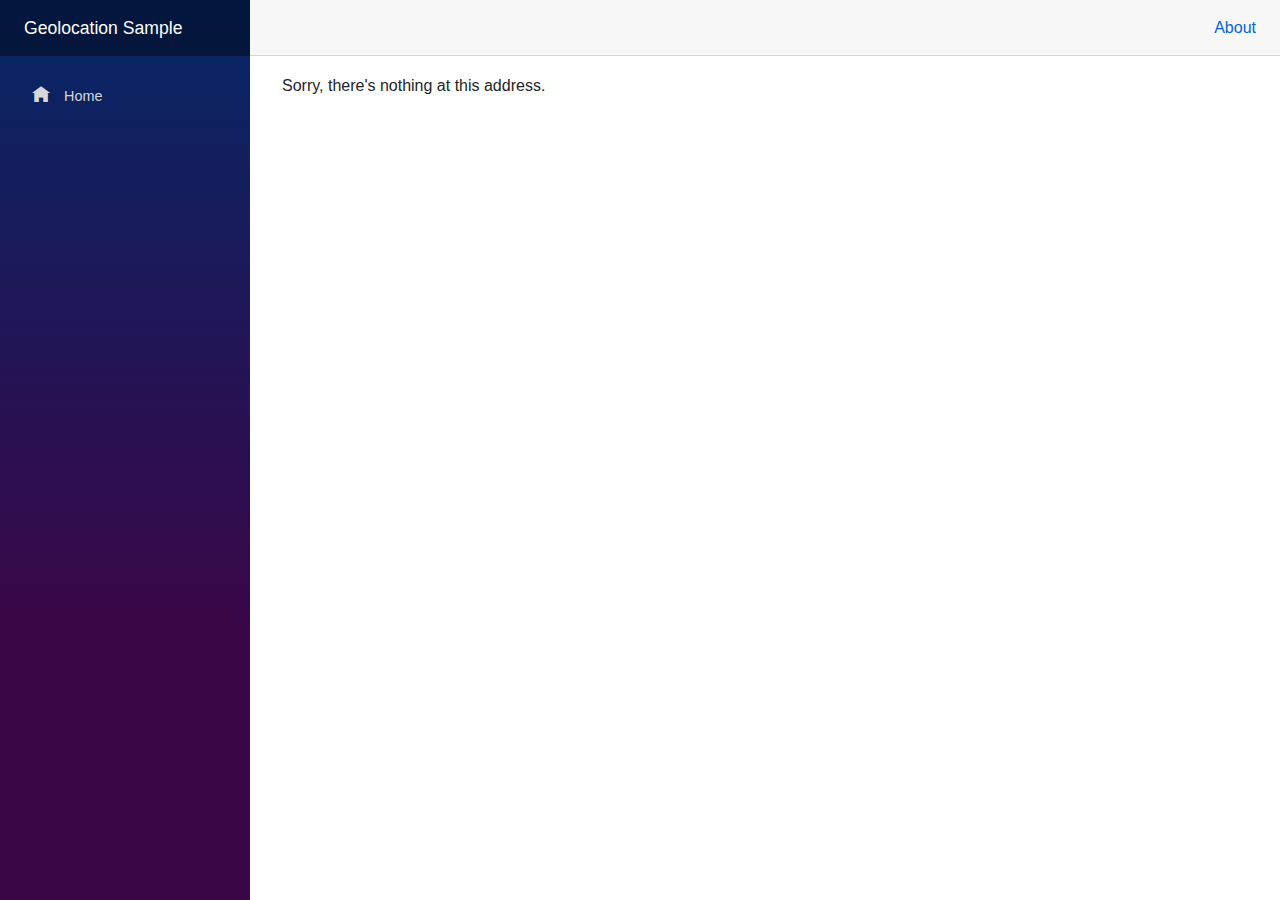
<file: GeolocationSample/wwwroot/index.html>
<!DOCTYPE html>
<html>

<head>
    <meta charset="utf-8" />
    <meta name="viewport" content="width=device-width, initial-scale=1.0, maximum-scale=1.0, user-scalable=no" />
    <title>GeolocationSample</title>
    <base href="/" />
    <link href="css/bootstrap/bootstrap.min.css" rel="stylesheet" />
    <link href="css/app.css" rel="stylesheet" />
    <link href="GeolocationSample.styles.css" rel="stylesheet" />
    <link href="manifest.json" rel="manifest" />
    <link rel="apple-touch-icon" sizes="512x512" href="icon-512.png" />
</head>

<body>
    <div id="app">Loading...</div>

    <div id="blazor-error-ui">
        An unhandled error has occurred.
        <a href="" class="reload">Reload</a>
        <a class="dismiss">🗙</a>
    </div>
    <script src="Location.js"></script>

    <script src="_framework/blazor.webassembly.js"></script>
    <script>navigator.serviceWorker.register('service-worker.js');</script>
</body>

</html>
</file>
<file: GeolocationSample/wwwroot/css/app.css>
﻿@import url('open-iconic/font/css/open-iconic-bootstrap.min.css');

html, body {
    font-family: 'Helvetica Neue', Helvetica, Arial, sans-serif;
}

a, .btn-link {
    color: #0366d6;
}

.btn-primary {
    color: #fff;
    background-color: #1b6ec2;
    border-color: #1861ac;
}

.content {
    padding-top: 1.1rem;
}

.valid.modified:not([type=checkbox]) {
    outline: 1px solid #26b050;
}

.invalid {
    outline: 1px solid red;
}

.validation-message {
    color: red;
}

#blazor-error-ui {
    background: lightyellow;
    bottom: 0;
    box-shadow: 0 -1px 2px rgba(0, 0, 0, 0.2);
    display: none;
    left: 0;
    padding: 0.6rem 1.25rem 0.7rem 1.25rem;
    position: fixed;
    width: 100%;
    z-index: 1000;
}

    #blazor-error-ui .dismiss {
        cursor: pointer;
        position: absolute;
        right: 0.75rem;
        top: 0.5rem;
    }
</file>
